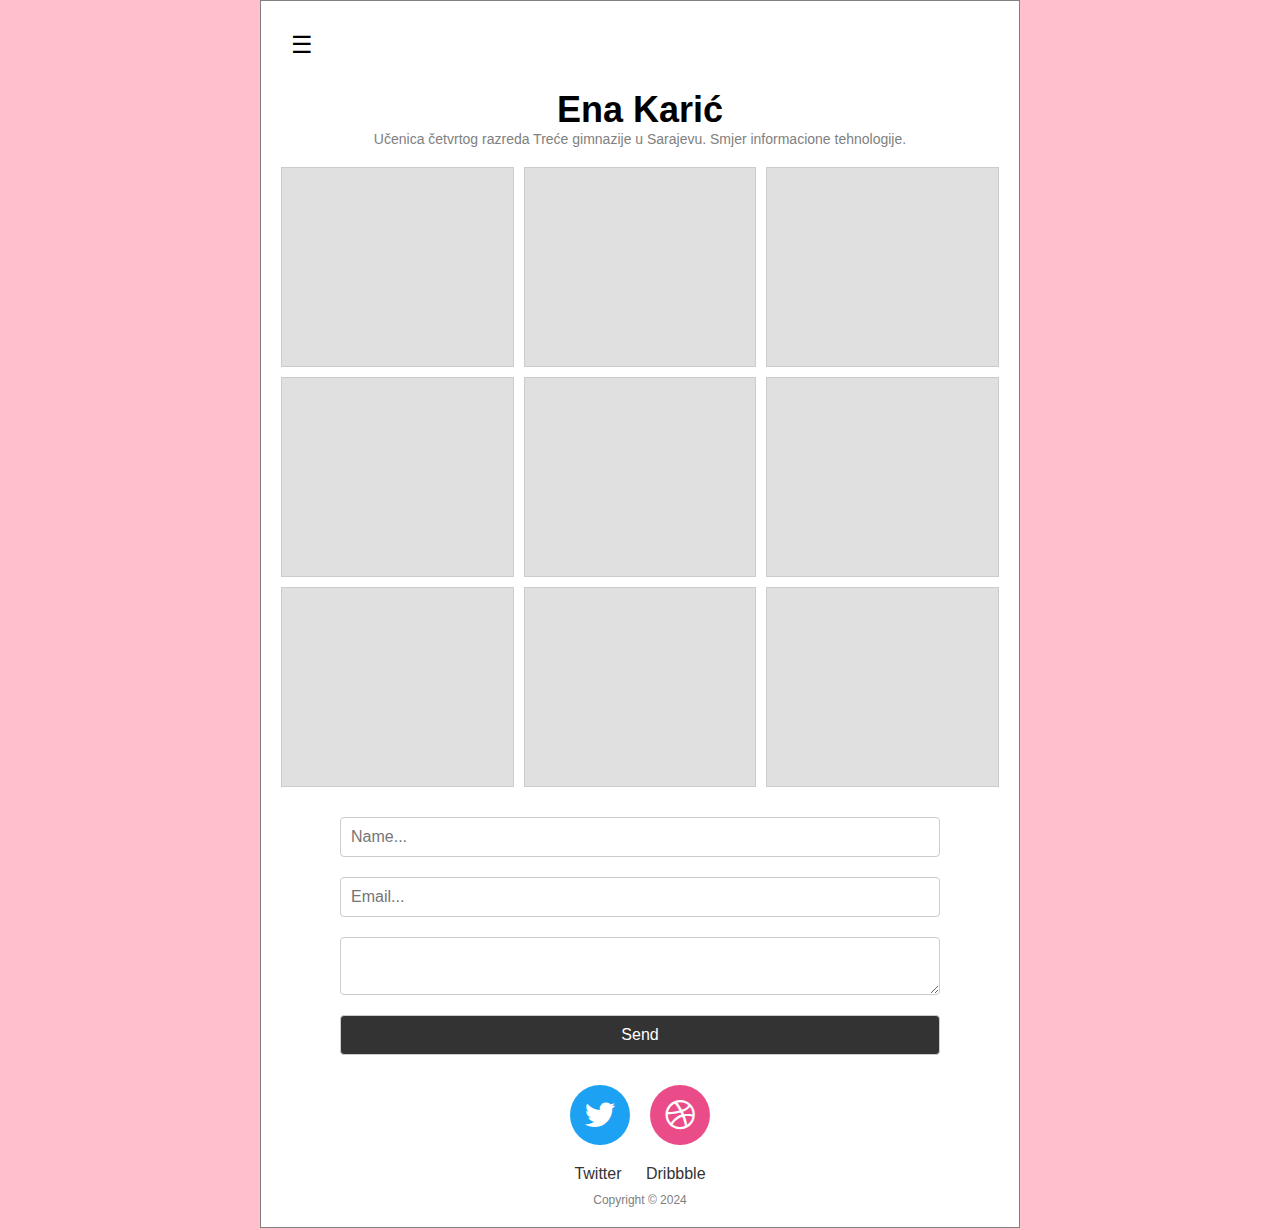
<file: prviProjektniZadatak-SI/index.html>
<!DOCTYPE html>
<html lang="en">
<head>
    <meta charset="UTF-8">
    <meta name="viewport" content="width=device-width, initial-scale=1.0">
    <title>Ena Karić</title>
    <link rel="stylesheet" href="style.css">
    <link rel="stylesheet" href="https://cdnjs.cloudflare.com/ajax/libs/font-awesome/6.0.0-beta3/css/all.min.css"> 
</head>
<body>
    <div class="container">
        <nav>
            <div class="hamburgerNavigacija" onclick="hamburgerNavigacijaFja()">☰</div>
            <ul id="navigacijaLinkovi" class="navigacijaLinkovi">
                <li><a href="#">Početna</a></li>
                <li><a href="omeni.html">O meni</a></li>
                <li><a href="galerija.html">Galerija</a></li>
                <li><a href="hobiji.html">Hobiji</a></li>
                <li><a href="kontakt.html">Kontakt</a></li>
            </ul>
        </nav>
    
        
        <header>
            <h1>Ena Karić</h1>
            <p>Učenica četvrtog razreda Treće gimnazije u Sarajevu. Smjer informacione tehnologije.</p>
        </header>
    
        
        <section class="galerija">
            <div class="galerijaPoseban"></div>
            <div class="galerijaPoseban"></div>
            <div class="galerijaPoseban"></div>
            <div class="galerijaPoseban"></div>
            <div class="galerijaPoseban"></div>
            <div class="galerijaPoseban"></div>
            <div class="galerijaPoseban"></div>
            <div class="galerijaPoseban"></div>
            <div class="galerijaPoseban"></div>
            
        </section>
    
        
        <section class="kontaktForma">
            <form>
                <input type="text" name="name" placeholder="Name..." required>
                <input type="email" name="email" placeholder="Email..." required>
                <textarea name="message" required></textarea>
                <button type="submit">Send</button>
            </form>
        </section>
    
        <div class="ikoneDiv">
            <div class="krug twitter">
                <i class="fab fa-twitter"></i>
            </div>
            <div class="krug dribbble">
                <i class="fab fa-dribbble"></i>
            </div>
        </div>
        <footer>
            <div class="mrezeIkone">
                <a href="https://x.com">Twitter</a>
                <a href="https://dribbble.com">Dribbble</a>
            </div>
            <p>Copyright © 2024</p>
        </footer> 
    </div>




    <script src="script.js"></script>


</body>
</html>
</file>
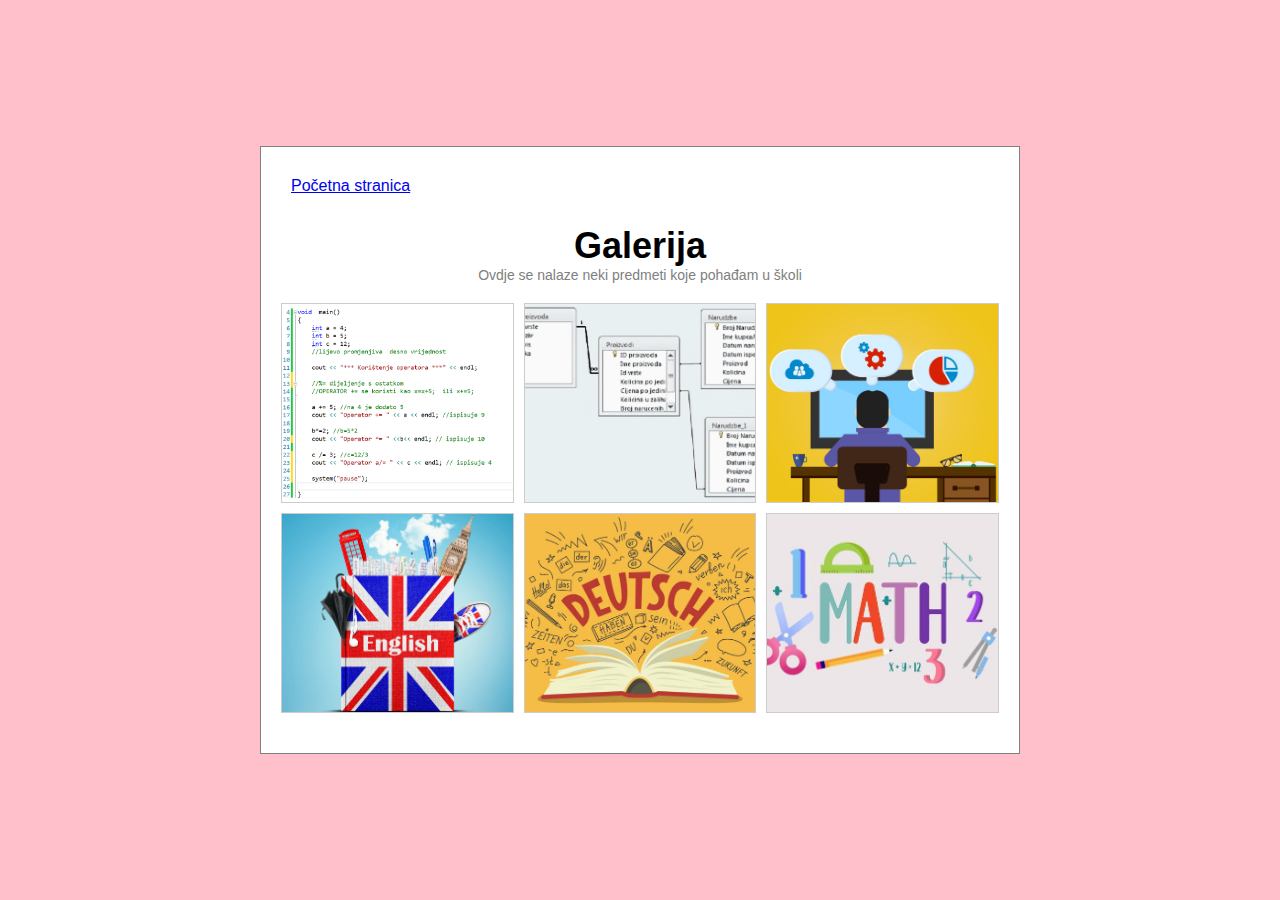
<file: prviProjektniZadatak-SI/galerija.html>
<!DOCTYPE html>
<html lang="en">
<head>
    <meta charset="UTF-8">
    <meta name="viewport" content="width=device-width, initial-scale=1.0">
    <title>Galerija-Ena K arić</title>
    <link rel="stylesheet" href="style.css">
</head>
<body>
    <div class="container">
        <nav>
            <a href="index.html">Početna stranica</a>
        </nav>
        <header>
            <h1>Galerija</h1>
            <p>Ovdje se nalaze neki predmeti koje pohađam u školi</p>
        </header>
        <section class="galerija">
            <div class="galerijaPoseban"><img src="slike/slika1.png" alt="programiranje"></div>
            <div class="galerijaPoseban"><img src="slike/slika2.jpg" alt="baze podataka"></div>
            <div class="galerijaPoseban"><img src="slike/slika3.jpeg" alt="softver inzinjering"></div>
            <div class="galerijaPoseban"><img src="slike/slika4.png" alt="engleski jezik"></div>
            <div class="galerijaPoseban"><img src="slike/slika5.jpg" alt="njemacki jezik"></div>
            <div class="galerijaPoseban"><img src="slike/slika6.jpg" alt="matematika"></div>
        </section>
    </div>
</body>
</html>
</file>
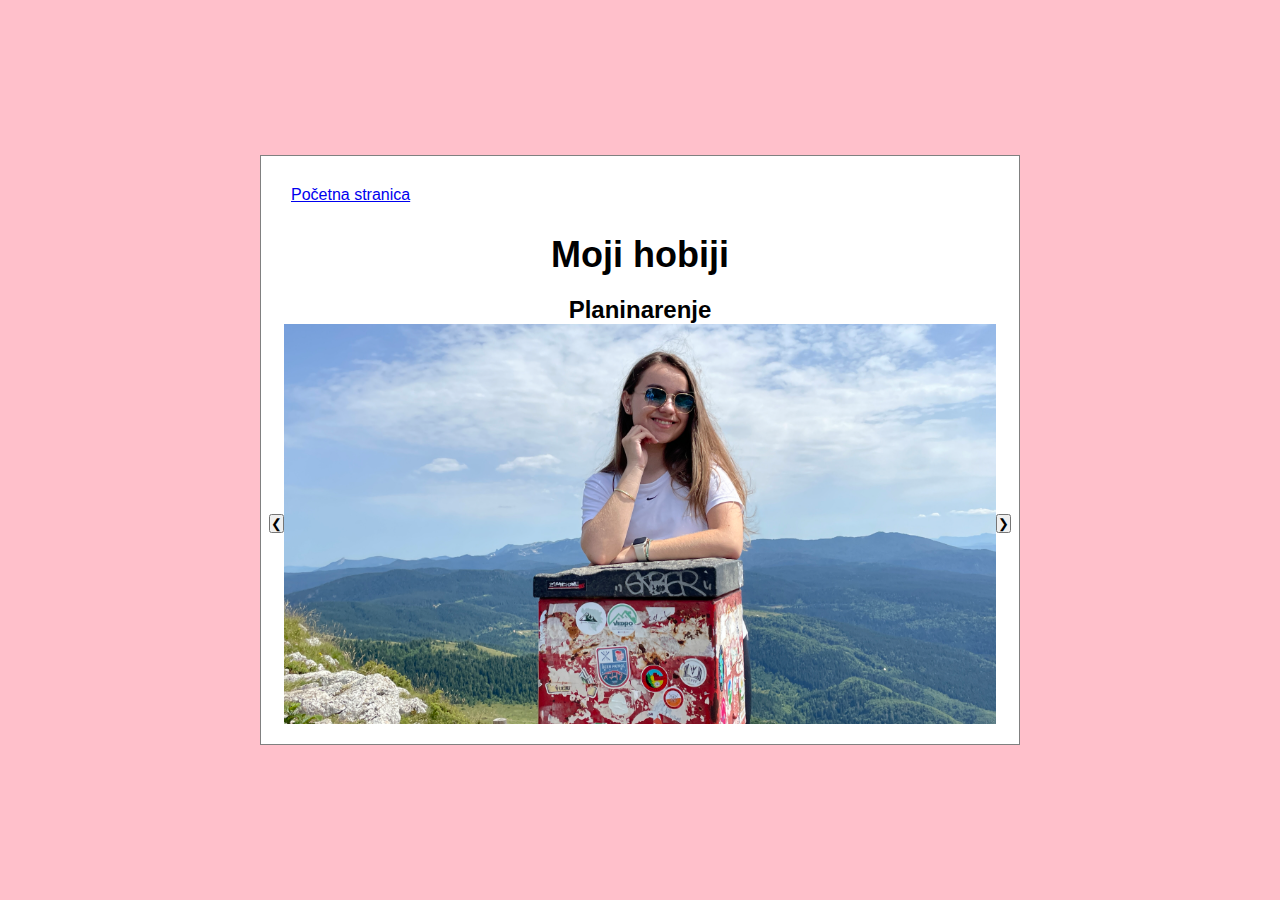
<file: prviProjektniZadatak-SI/hobiji.html>
<!DOCTYPE html>
<html lang="en">
<head>
    <meta charset="UTF-8">
    <meta name="viewport" content="width=device-width, initial-scale=1.0">
    <title>Hobiji-Ena Karić</title>
    <link rel="stylesheet" href="style.css">
</head>
<body>

<div class="container">
    <nav>
        <a href="index.html">Početna stranica</a>
    </nav>

    <header>
        <h1>Moji hobiji</h1>
    </header>
    
    <section class="hobiGalerija">
        <h2 id="hobiIme">Druženje sa prijateljima</h2>
        <div class="hobiSlikaContainer">
            <button onclick="prosli()">&#10094;</button>
            <img id="hobiSlika" src="slike/hobiji/druzenje.JPG" alt="Hobi" />
            <button onclick="novi()">&#10095;</button>
        </div>
    </section>
</div>

<script src="script.js"></script>

</body>
</html>
</file>
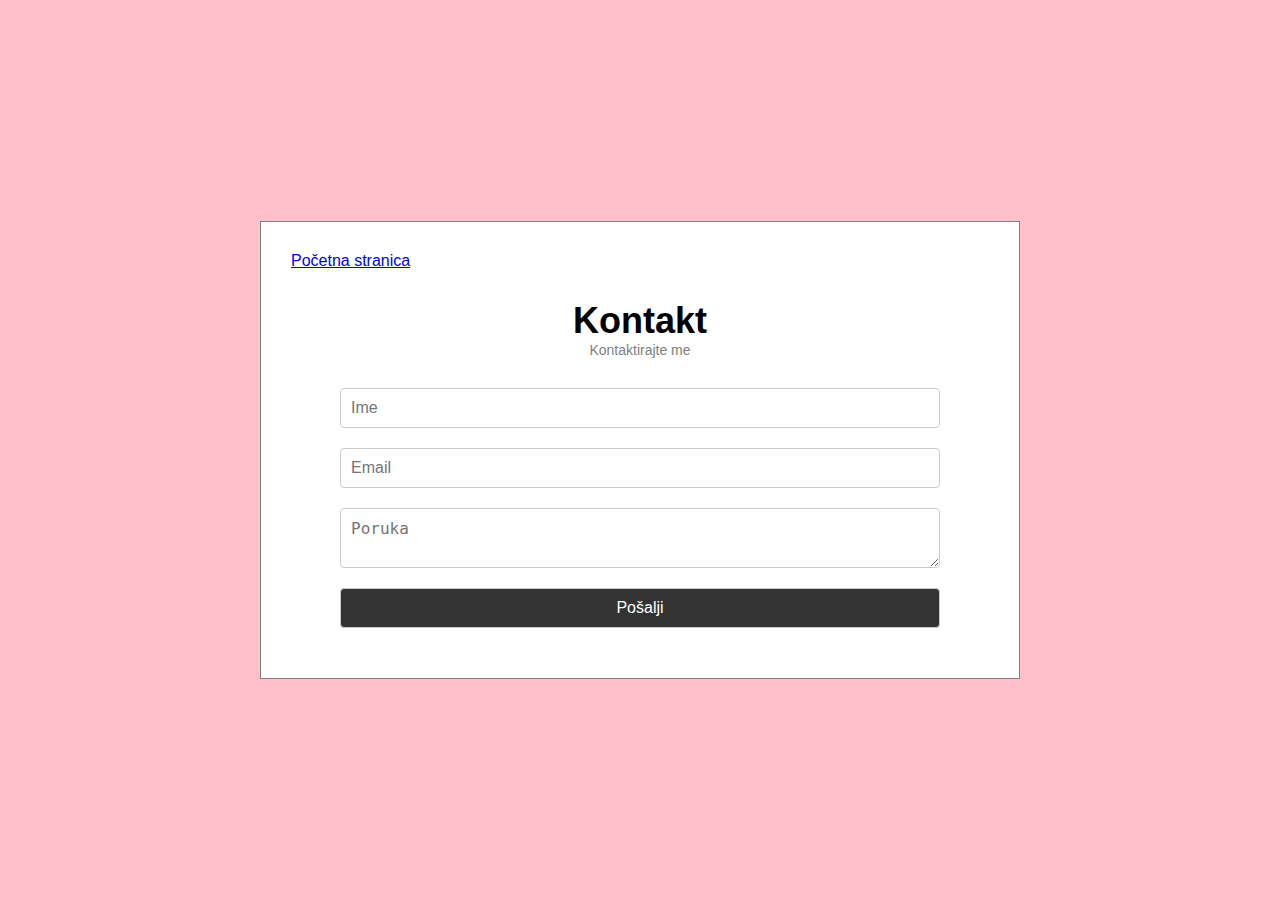
<file: prviProjektniZadatak-SI/kontakt.html>
<!DOCTYPE html>
<html lang="en">
<head>
    <meta charset="UTF-8">
    <meta name="viewport" content="width=device-width, initial-scale=1.0">
    <title>Kontakt-Ena Karić</title>
    <link rel="stylesheet" href="style.css">
</head>
<body>
    <div class="container">
        <nav>
            <a href="index.html">Početna stranica</a>
        </nav>

        <header>
            <h1>Kontakt</h1>
            <p>Kontaktirajte me</p>
        </header>
        
        <section class="kontaktForma">
            <form action="#" method="POST">
                <input type="text" name="name" placeholder="Ime" required>
                <input type="email" name="email" placeholder="Email" required>
                <textarea name="message" placeholder="Poruka" required></textarea>
                <button type="submit">Pošalji</button>
            </form>
        </section>
    </div>
</body>
</html>
</file>
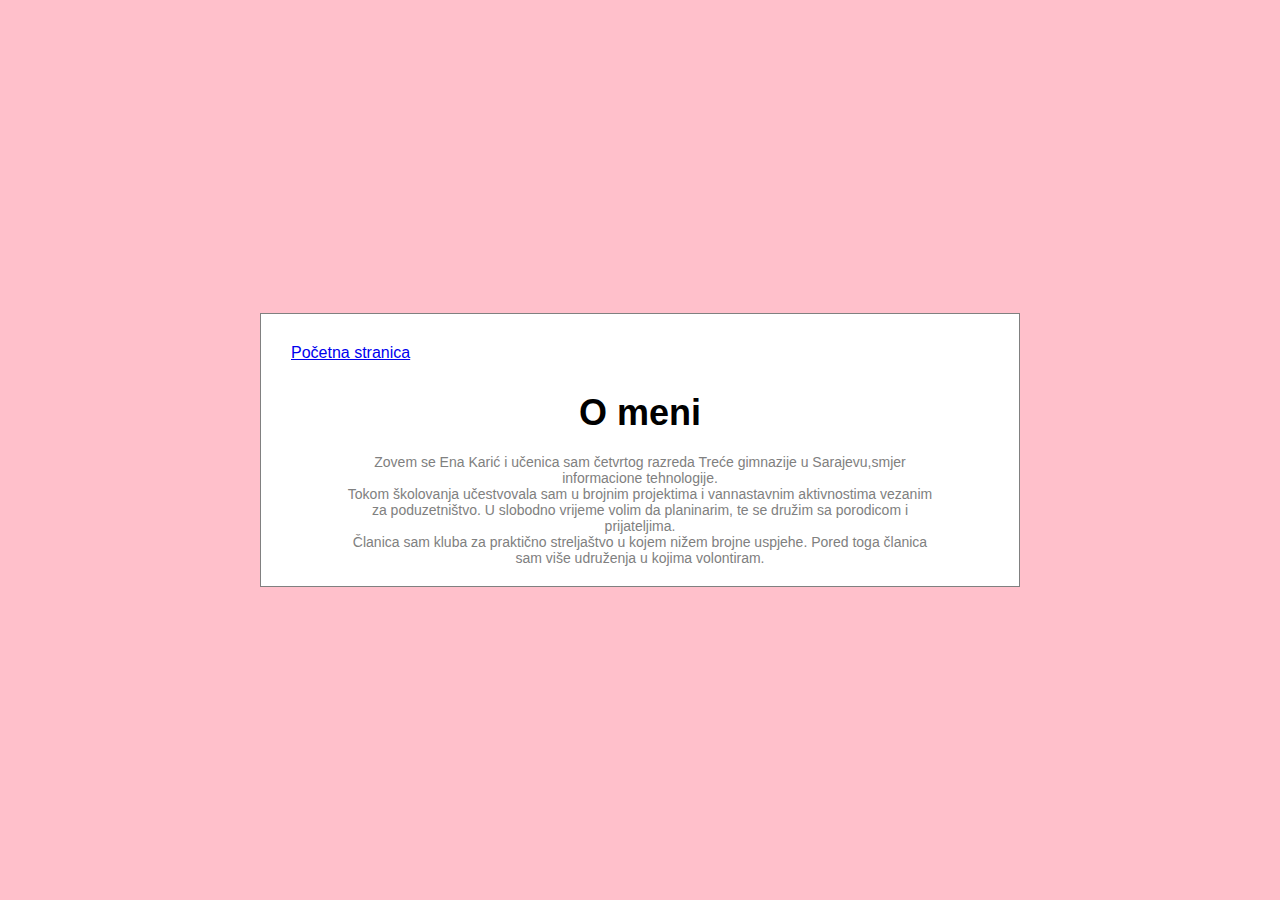
<file: prviProjektniZadatak-SI/omeni.html>
<!DOCTYPE html>
<html lang="en">
<head>
    <meta charset="UTF-8">
    <meta name="viewport" content="width=device-width, initial-scale=1.0">
    <title>O meni- Ena Karić</title>
    <link rel="stylesheet" href="style.css">
</head>
<body>
    <div class="container">
        <nav>
            <a href="index.html">Početna stranica</a>
        </nav>
        <header>
            <h1>O meni</h1>
        </header>
        <section class="omeni">
            <p>Zovem se Ena Karić i učenica sam četvrtog razreda Treće gimnazije u Sarajevu,smjer informacione tehnologije.</p>
            <p>Tokom školovanja učestvovala sam u brojnim projektima i vannastavnim aktivnostima vezanim za poduzetništvo. U slobodno vrijeme volim da planinarim, te se družim sa porodicom i prijateljima.</p>
            <p>Članica sam kluba za praktično streljaštvo u kojem nižem brojne uspjehe. Pored toga članica sam više udruženja u kojima volontiram.</p>
        </section>
    </div>
</body>
</html>
</file>
<file: prviProjektniZadatak-SI/style.css>
* { /*sve pocetnevrijednosti a ima ih dosta defaultne resetuje na nulu ovo se mora da kasnije ne bi bilo problema */
    margin: 0;
    padding: 0;
    box-sizing: border-box;
}
body {
    font-family: Arial, sans-serif;
    display: flex;
    justify-content: center;
    align-items: center;
    min-height: 100vh;
    background-color: pink;
}
.container {/*on je glavni kako bi sve bilo centrirano fino PARENT!!!!!!*/
    width: 100%;
    max-width: 760px;
    padding: 20px;
    border: 1px solid gray;
    background-color: white;
    margin: auto;
    text-align: center;
}
nav {
    width: 100%;
    padding: 10px;
    display: flex;
    justify-content: flex-start;
    position: relative;
}

.hamburgerNavigacija {
    font-size: 24px;
    cursor: pointer;
}

.navigacijaLinkovi {
    list-style: none;
    position: absolute;
    top: 40px;
    left: 10px;
    background-color: white;
    box-shadow: 0 4px 8px rgba(0, 0, 0, 0.2);
    display: none;
    flex-direction: column;
    border-radius: 4px;
}

.navigacijaLinkovi li {
    padding: 10px;
}

.navigacijaLinkovi li a {
    text-decoration: none;
    color: #333;
}

.navigacijaLinkovi li a:hover {
    color: #555;
}
header {
    margin: 20px 0;
    text-align: center;
}

h1 {
    font-size: 36px;
}

p {
    font-size: 14px;
    color: gray;
    max-width: 600px;
    margin: 0 auto;
}
.galerija {
    display: grid;
    grid-template-columns: repeat(3, 1fr); /* To da imaju tri kolone*/
    gap: 10px;
    width: 100%;
    max-width: 800px;
    margin: 20px auto;
}
.galerijaPoseban {
    background-color: #e0e0e0;
    height: 200px;
    overflow: hidden; /* ne prelaze slike okv */
    border: 1px solid #ccc;
    display: flex;
    justify-content: center;
    align-items: center;
}

.galerijaPoseban img {
    width: 100%; /* slika onolika koliki njen roditelj kontenjer sto je i svrha njega */
    height: 100%; /* isto ali samo za visinu */
    object-fit: cover; /* prilagodjeno */
}
.kontaktForma {
    width: 100%;
    max-width: 600px;
    margin: 20px auto;
}
.kontaktForma form {
    display: flex;
    flex-direction: column;
}
.kontaktForma input,
.kontaktForma textarea,
.kontaktForma button {
    margin: 10px 0;
    padding: 10px;
    font-size: 16px;
    border: 1px solid #ccc;
    border-radius: 4px;
}
.kontaktForma button {
    background-color: #333;
    color: white;
    cursor: pointer;
}
.kontaktForma button:hover { /*mis*/
    background-color: #555;
}
footer {
    text-align: center;
    margin-top: 20px;
}
.mrezeIkone a {
    margin: 0 10px;
    color: #333;
    text-decoration: none;
}

.mrezeIkone a:hover {
    color: #555;
}
footer p {
    margin-top: 10px;
    font-size: 12px;
    color: gray;
}
.krug {
    width: 60px;
    height: 60px;
    border-radius: 50%;
    display: flex;
    align-items: center;
    justify-content: center;
    color: white;
    font-size: 30px;
    cursor: pointer;
    margin: 0 10px;
}
.twitter {
    background-color: #1DA1F2;
}

.dribbble {
    background-color: #EA4C89;
}
.ikoneDiv {
    display: flex;
    justify-content: center;
    align-items: center;
    margin-top: 20px;
}
.hobiSlikaContainer {
    position: relative;
    width: 100%;  /* cijela velicina roditelja*/
    max-width: 100%;
    display: flex;
    justify-content: center;
    align-items: center;
}

.hobiSlikaContainer img {
    max-width: 100%; 
    max-height: 400px; 
    object-fit: contain;
}
</file>
